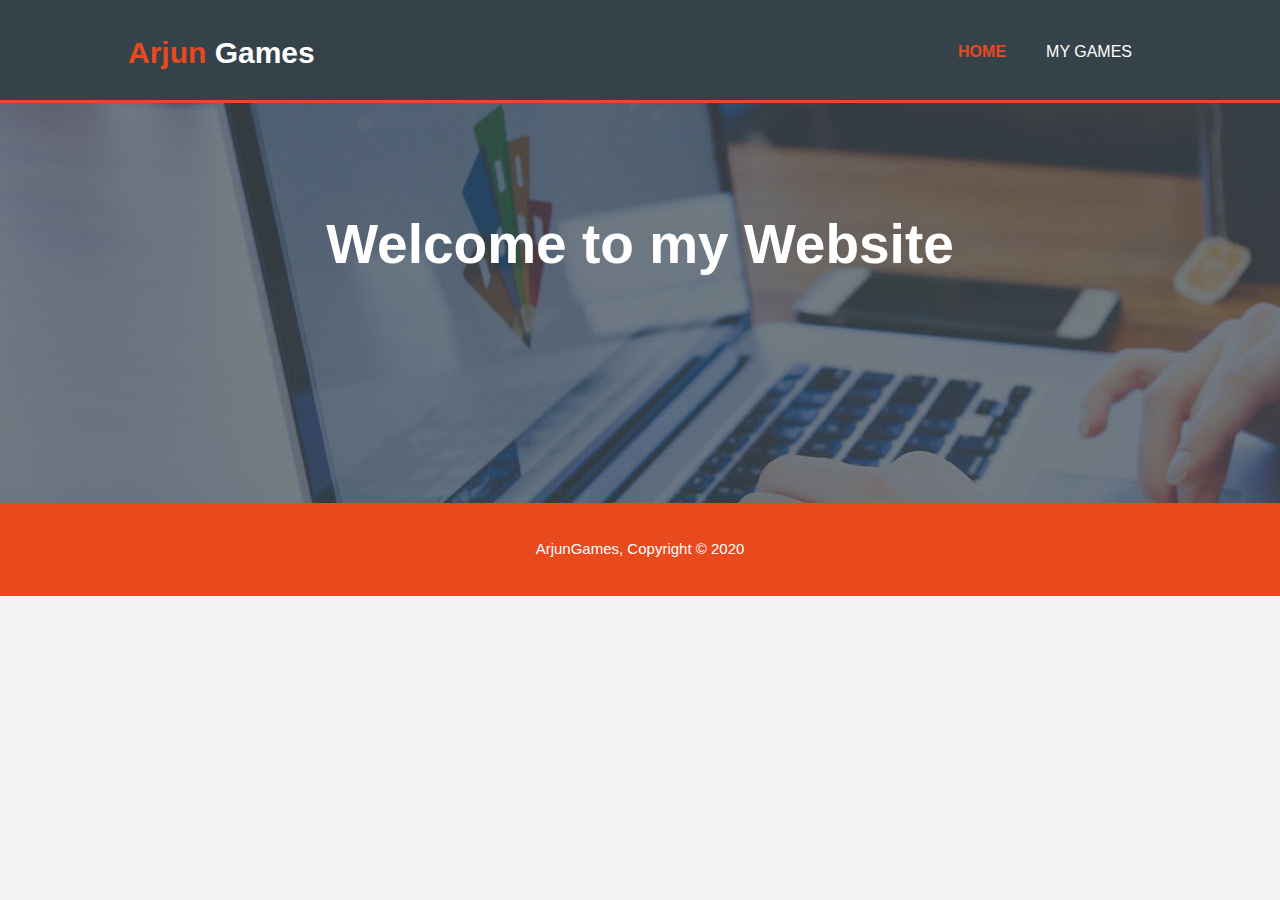
<file: index.html>
<!DOCTYPE html>
<html>
  <head>
    <meta charset="utf-8">
    <meta name="viewport" content="width=device-width">
    <title>Arjun Games | Welcome</title>
    <link rel="stylesheet" href="./css/style.css">
  </head>
  <body>
    <header>
      <div class="container">
        <div id="branding">
          <h1><span class="highlight">Arjun</span> Games</h1>
        </div>
        <nav>
          <ul>
            <li class="current"><a href="index.html">Home</a></li>
            <li><a href="games.html">My Games</a></li>
          </ul>
        </nav>
      </div>
    </header>

    <section id="showcase">
      <div class="container">
        <h1>Welcome to my Website</h1>
      </div>
    </section>
    <footer>
      <p>ArjunGames, Copyright &copy; 2020</p>
    </footer>
  </body>
</html>
</file>
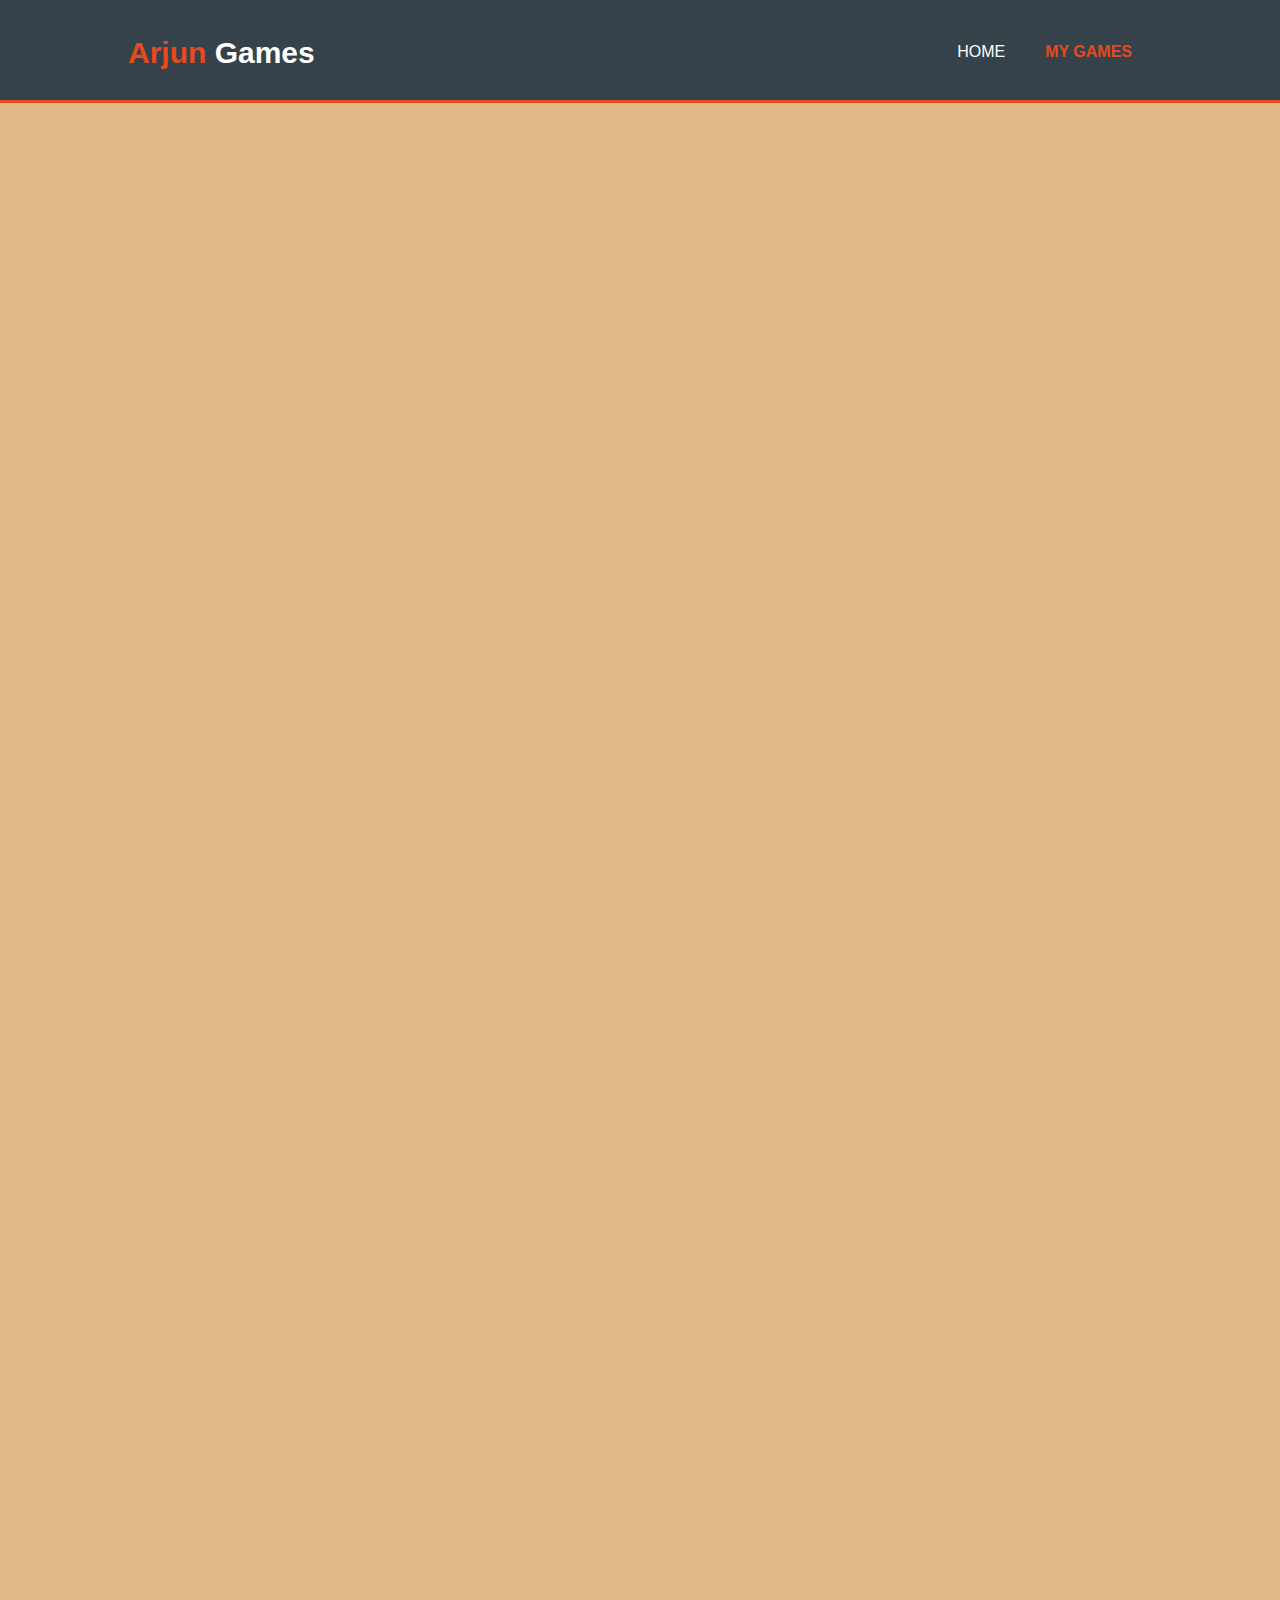
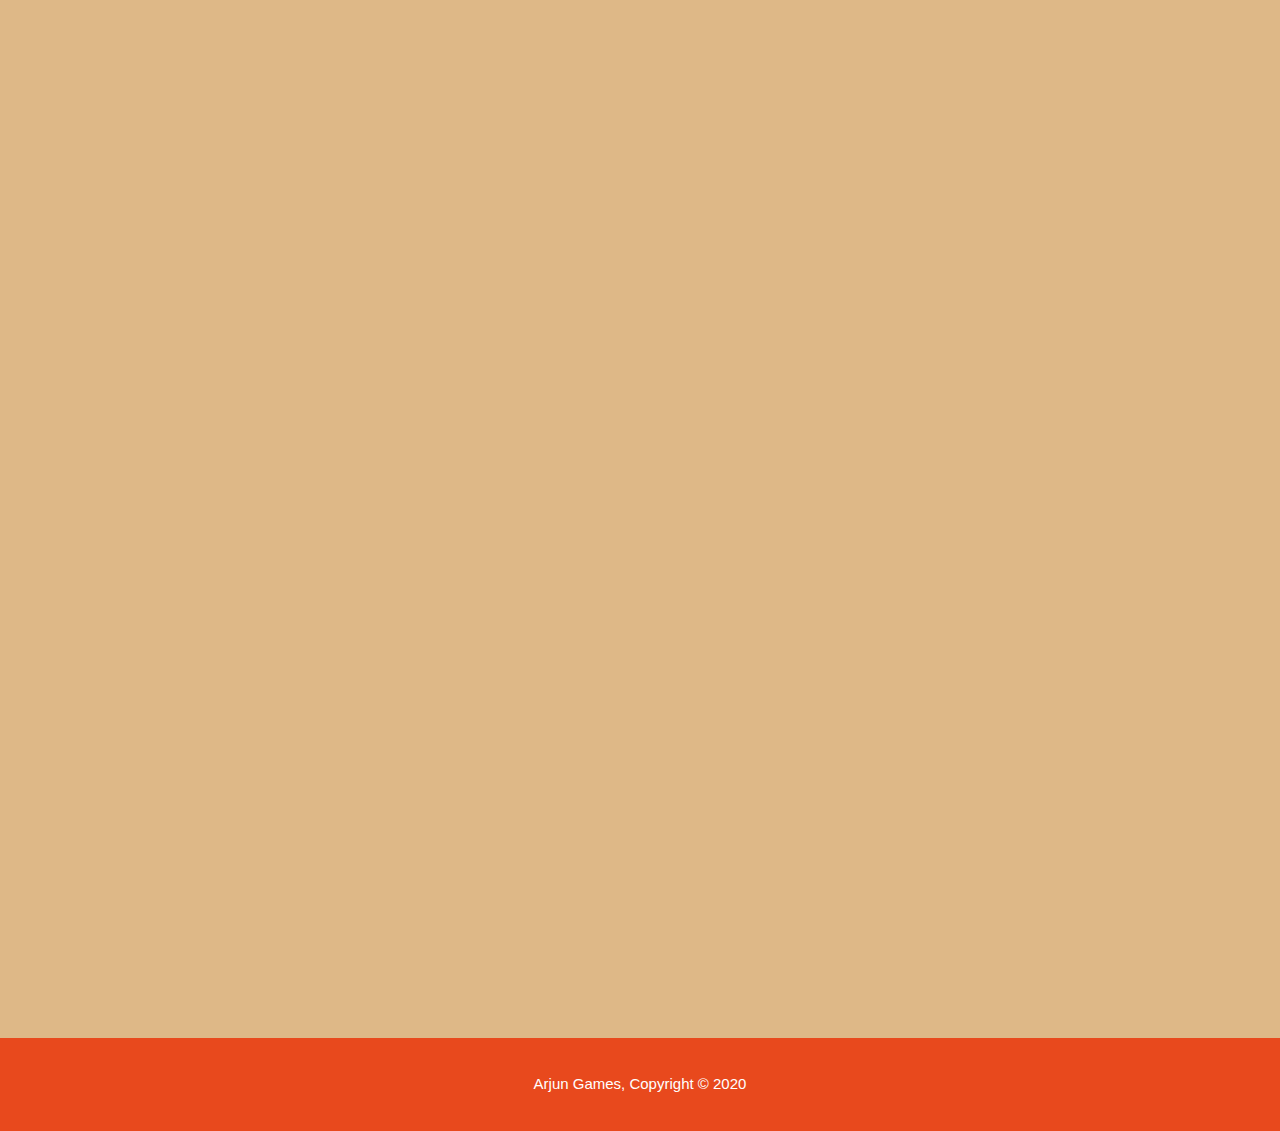
<file: games.html>
<!DOCTYPE html>
<html>
  <head>
    <meta charset="utf-8">
    <meta name="viewport" content="width=device-width">
    <title>Arjun Games | Welcome</title>
    <link rel="stylesheet" href="./css/style.css">
  </head>
  <body>
    <header>
      <div class="container">
        <div id="branding">
          <h1><span class="highlight">Arjun</span> Games</h1>
        </div>
        <nav>
          <ul>
            <li><a href="index.html">Home</a></li>
            <li class="current"><a href="games.html">My Games</a></li>
          </ul>
        </nav>
      </div>
    </header>
    
    <section id="Games">
        <iframe src="https://scratch.mit.edu/projects/31651654/embed" allowtransparency="true" width="650" height="567" frameborder="0" scrolling="no" allowfullscreen></iframe>
        <iframe src="https://scratch.mit.edu/projects/65950146/embed" allowtransparency="true" width="650" height="567" frameborder="0" scrolling="no" allowfullscreen></iframe>
        <iframe src="https://scratch.mit.edu/projects/17828009/embed" allowtransparency="true" width="650" height="567" frameborder="0" scrolling="no" allowfullscreen></iframe>
        <iframe src="https://scratch.mit.edu/projects/138942233/embed" allowtransparency="true" width="650" height="567" frameborder="0" scrolling="no" allowfullscreen></iframe>
        <iframe src="https://scratch.mit.edu/projects/97137611/embed" allowtransparency="true" width="650" height="567" frameborder="0" scrolling="no" allowfullscreen></iframe>
        <iframe src="https://scratch.mit.edu/projects/218600860/embed" allowtransparency="true" width="650" height="567" frameborder="0" scrolling="no" allowfullscreen></iframe>
        <iframe src="https://scratch.mit.edu/projects/209888015/embed" allowtransparency="true" width="650" height="567" frameborder="0" scrolling="no" allowfullscreen></iframe>
        <iframe src="https://scratch.mit.edu/projects/101237882/embed" allowtransparency="true" width="650" height="567" frameborder="0" scrolling="no" allowfullscreen></iframe>
        <iframe src="https://scratch.mit.edu/projects/338359596/embed" allowtransparency="true" width="650" height="567" frameborder="0" scrolling="no" allowfullscreen></iframe>
        <iframe src="https://scratch.mit.edu/projects/211625762/embed" allowtransparency="true" width="650" height="567" frameborder="0" scrolling="no" allowfullscreen></iframe>
    </section>

    <footer>
      <p>Arjun Games, Copyright &copy; 2020</p>
    </footer>
  </body>
</html>
</file>
<file: css/style.css>
body{
  font: 15px/1.5 Arial, Helvetica,sans-serif;
  padding:0;
  margin:0;
  background-color:#f4f4f4;
}

/* Global */
.container{
  width:80%;
  margin:auto;
  overflow:hidden;
}

ul{
  margin:0;
  padding:0;
}

.button_1{
  height:38px;
  background:#e8491d;
  border:0;
  padding-left: 20px;
  padding-right:20px;
  color:#ffffff;
}

.dark{
  padding:15px;
  background:#35424a;
  color:#ffffff;
  margin-top:10px;
  margin-bottom:10px;
}

/* Header **/
header{
  background:#35424a;
  color:#ffffff;
  padding-top:30px;
  min-height:70px;
  border-bottom:#e8491d 3px solid;
}

header a{
  color:#ffffff;
  text-decoration:none;
  text-transform: uppercase;
  font-size:16px;
}

header li{
  float:left;
  display:inline;
  padding: 0 20px 0 20px;
}

header #branding{
  float:left;
}

header #branding h1{
  margin:0;
}

header nav{
  float:right;
  margin-top:10px;
}

header .highlight, header .current a{
  color:#e8491d;
  font-weight:bold;
}

header a:hover{
  color:#cccccc;
  font-weight:bold;
}

/* Showcase */
#showcase{
  min-height:400px;
  background:url('../img/showcase.jpg') no-repeat 0 -400px;
  text-align:center;
  color:#ffffff;
}

#showcase h1{
  margin-top:100px;
  font-size:55px;
  margin-bottom:10px;
}

/* Games */
#Games {
  background-color: burlywood;
}

/* Sidebar */
aside#sidebar{
  float:right;
  width:30%;
  margin-top:10px;
}

aside#sidebar .quote input, aside#sidebar .quote textarea{
  width:90%;
  padding:5px;
}

/* Main-col */
article#main-col{
  float:left;
  width:65%;
}

footer{
  padding:20px;
  color:#ffffff;
  background-color:#e8491d;
  text-align: center;
}

/* Media Queries */
@media(max-width: 768px){
  header #branding,
  header nav,
  header nav li,
  #newsletter h1,
  #newsletter form,
  #boxes .box,
  article#main-col,
  aside#sidebar{
    float:none;
    text-align:center;
    width:100%;
  }

  header{
    padding-bottom:20px;
  }

  #showcase h1{
    margin-top:40px;
  }

  #newsletter button, .quote button{
    display:block;
    width:100%;
  }

  #newsletter form input[type="email"], .quote input, .quote textarea{
    width:100%;
    margin-bottom:5px;
  }
}
</file>
